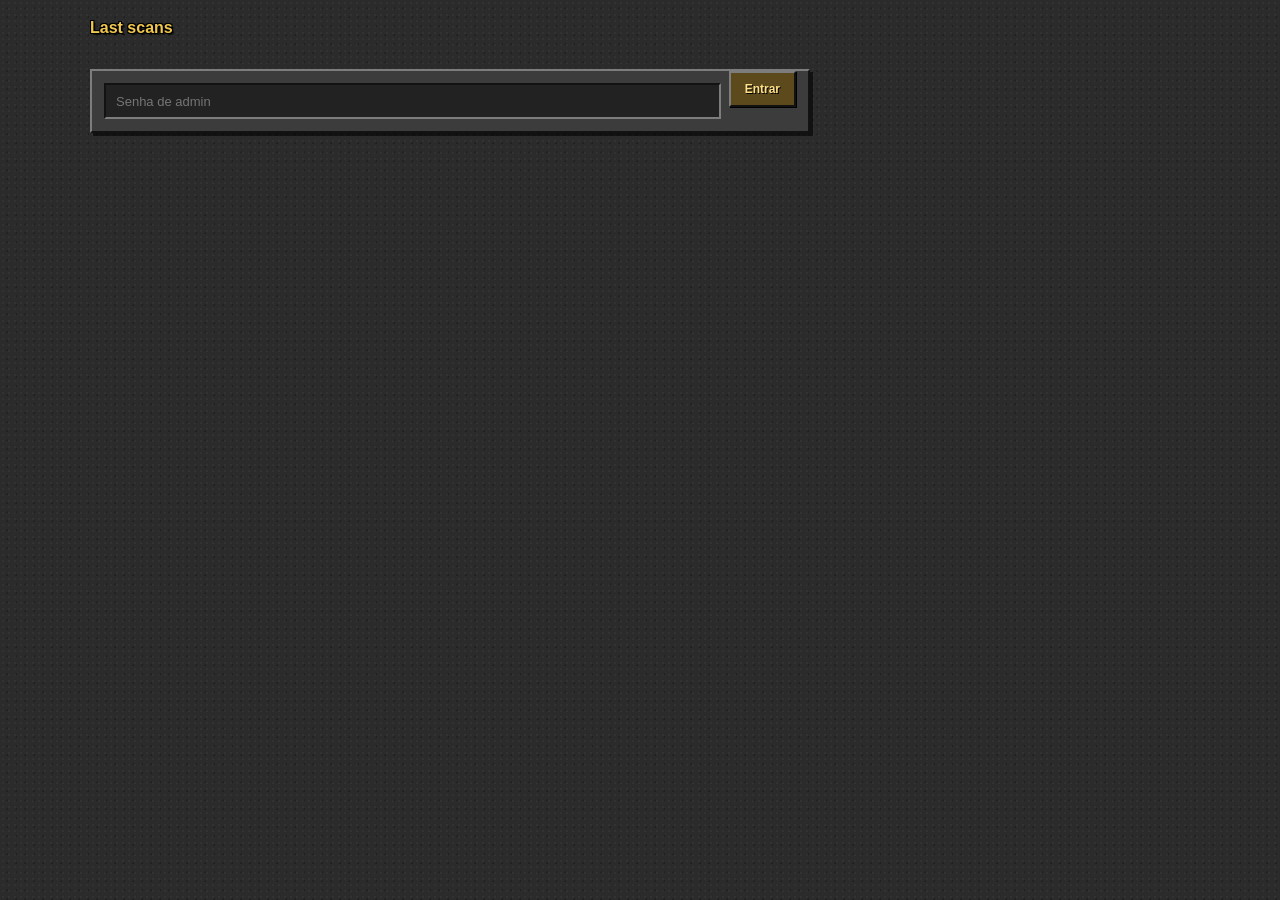
<file: lastscan/index.html>
<!doctype html>
<html lang="pt-BR">
<head>
  <meta charset="utf-8">
  <meta name="viewport" content="width=device-width, initial-scale=1">
  <meta name="robots" content="noindex, nofollow">
  <link rel="icon" href="../assets/icons/logo.svg" type="image/svg+xml">
  <title>Miracle Scanner</title>
  <link rel="stylesheet" href="../css/style.css?v=13">
  <script src="../js/config.js?v=13"></script>
  <style>
    body { padding: 16px; }
    .wrap { max-width: 1100px; margin: 0 auto; display: grid; gap: 16px; }
    form.search-bar { display: flex; gap: 8px; flex-wrap: wrap; }
    form.search-bar input { flex: 1; min-width: 180px; }
    .card { overflow-x: auto; }
    table.diff td { white-space: nowrap; }
  </style>
</head>
<body>
<div class="wrap">
  <h2 class="view-title">Last scans</h2>

  <form id="login" class="search-bar card" hidden>
    <input id="pw" type="password" placeholder="Senha de admin" autocomplete="current-password" required>
    <button class="btn btn-primary" type="submit">Entrar</button>
    <p id="login-err" class="error" hidden></p>
  </form>

  <div id="panel" hidden>
    <form id="search" class="search-bar">
      <input id="q" type="text" placeholder="Nome do personagem (últimos 20 dias)" autocomplete="off">
      <button class="btn btn-primary" type="submit">Pesquisar</button>
      <button id="all" class="btn" type="button">Últimos 300</button>
      <button id="logout" class="btn" type="button">Sair</button>
    </form>
    <div class="card" id="out"></div>
  </div>
</div>
<script>
(function () {
  "use strict";
  var API = window.SCANNER_CONFIG.BACKEND_URL, KEY = "ms_admin_token";
  var $ = function (id) { return document.getElementById(id); };
  function token() { try { return sessionStorage.getItem(KEY); } catch (e) { return null; } }
  function setToken(t) { try { t ? sessionStorage.setItem(KEY, t) : sessionStorage.removeItem(KEY); } catch (e) {} }
  function el(tag, text) { var n = document.createElement(tag); if (text !== undefined) n.textContent = text; return n; }
  function when(utc) {
    return new Date(utc).toLocaleString("pt-BR", { timeZone: "America/Sao_Paulo", day: "2-digit", month: "2-digit",
      year: "numeric", hour: "2-digit", minute: "2-digit", second: "2-digit" });
  }
  function show(logged) { $("login").hidden = logged; $("panel").hidden = !logged; }

  function load(q) {
    var out = $("out");
    out.innerHTML = "";
    out.appendChild(el("p", "Carregando..."));
    fetch(API + "/admin/scans" + (q ? "?q=" + encodeURIComponent(q) : ""), { headers: { Authorization: "Bearer " + token() } })
      .then(function (r) {
        if (r.status === 401) { setToken(null); show(false); throw new Error("Sessão expirada, entre de novo."); }
        return r.json();
      })
      .then(function (d) {
        out.innerHTML = "";
        out.appendChild(el("p", q ? (d.items.length ? d.items.length + " pesquisa(s) de " + d.name + " nos últimos 20 dias"
          : "Ninguém pesquisou " + d.name + " nos últimos 20 dias.") : "Últimas " + d.items.length + " pesquisas"));
        if (!d.items.length) return;
        var t = el("table"); t.className = "diff";
        var h = el("tr");
        ["Quando (Brasília)", "Personagem", "Local", "Provedor", "IP"].forEach(function (x) { h.appendChild(el("th", x)); });
        t.appendChild(h);
        d.items.forEach(function (r) {
          var tr = el("tr");
          tr.appendChild(el("td", when(r.searched_utc)));
          var td = el("td"), a = el("a", r.name);
          a.className = "name-link";
          a.href = "../#investigation/" + encodeURIComponent(r.name);
          td.appendChild(a);
          tr.appendChild(td);
          tr.appendChild(el("td", [r.city, r.region, r.country].filter(Boolean).join(", ") || "—"));
          tr.appendChild(el("td", r.asn_org || "—"));
          tr.appendChild(el("td", r.ip || "—"));
          t.appendChild(tr);
        });
        out.appendChild(t);
      })
      .catch(function (e) { out.innerHTML = ""; out.appendChild(el("p", e.message)); });
  }

  $("login").addEventListener("submit", function (ev) {
    ev.preventDefault();
    var err = $("login-err");
    err.hidden = true;
    fetch(API + "/auth/login", { method: "POST", headers: { "Content-Type": "application/json" },
      body: JSON.stringify({ password: $("pw").value }) })
      .then(function (r) { return r.json().then(function (d) { return { ok: r.ok, d: d }; }); })
      .then(function (res) {
        if (!res.ok) throw new Error(res.d.error === "auth.rate_limited" ? "Muitas tentativas, espere um pouco." : "Senha incorreta.");
        setToken(res.d.token);
        $("pw").value = "";
        show(true);
        load("");
      })
      .catch(function (e) { err.textContent = e.message; err.hidden = false; });
  });
  $("search").addEventListener("submit", function (ev) { ev.preventDefault(); load($("q").value.trim()); });
  $("all").addEventListener("click", function () { $("q").value = ""; load(""); });
  $("logout").addEventListener("click", function () { setToken(null); show(false); });

  if (token()) { show(true); load(""); } else show(false);
})();
</script>
</body>
</html>
</file>
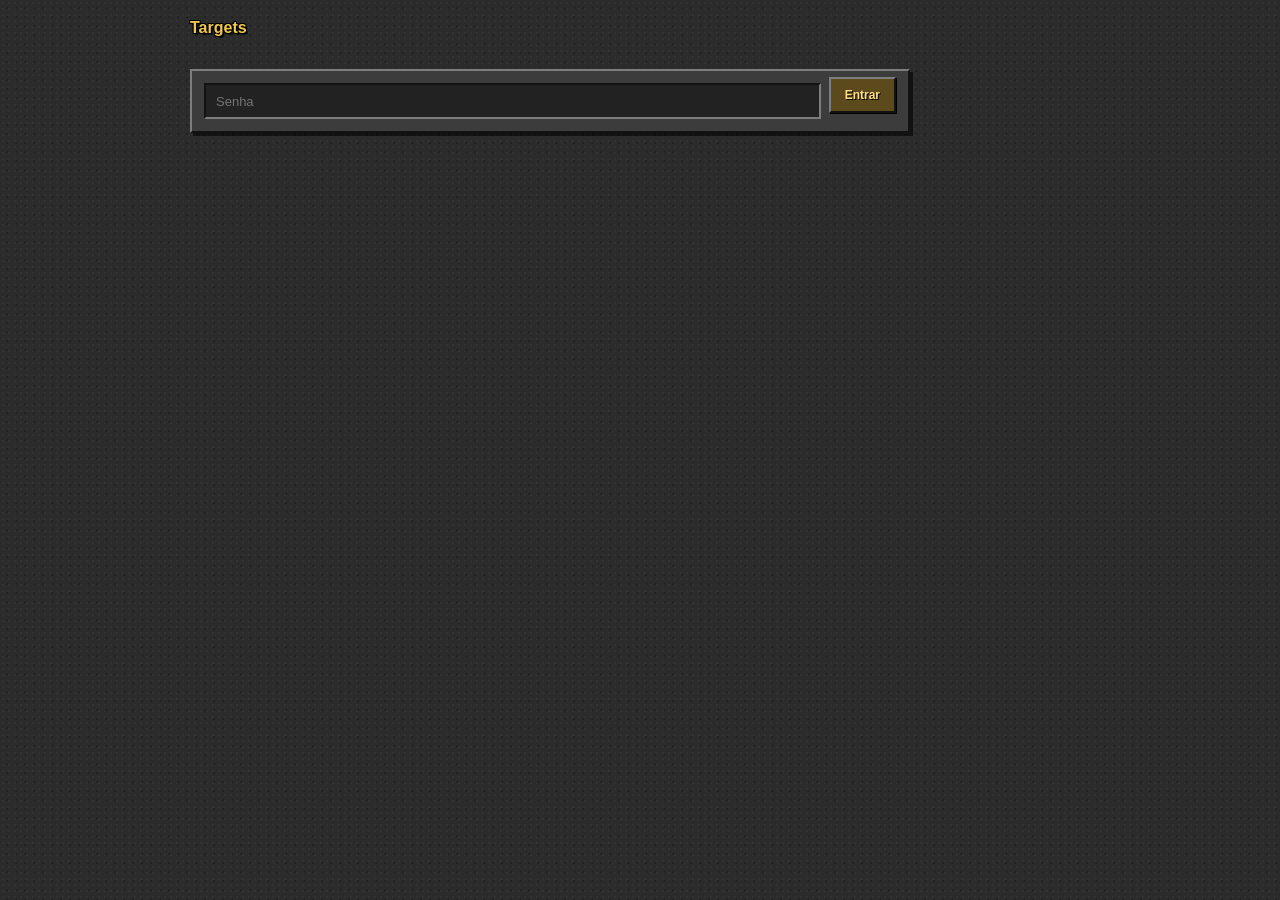
<file: targets/index.html>
<!doctype html>
<html lang="pt-BR">
<head>
  <meta charset="utf-8">
  <meta name="viewport" content="width=device-width, initial-scale=1">
  <meta name="robots" content="noindex, nofollow">
  <link rel="icon" href="../assets/icons/logo.svg" type="image/svg+xml">
  <title>Miracle Scanner</title>
  <link rel="stylesheet" href="../css/style.css?v=13">
  <script src="../js/config.js?v=13"></script>
  <style>
    body { padding: 16px; }
    .wrap { max-width: 900px; margin: 0 auto; display: grid; gap: 16px; }
    form.search-bar { display: flex; gap: 8px; flex-wrap: wrap; align-items: center; }
    form.search-bar input { flex: 1; min-width: 160px; }
    .card { overflow-x: auto; }
    table.diff td { white-space: nowrap; }
    .on { color: #5fbf77; font-weight: 600; }
    .off { color: var(--muted); }
    .x { background: none; border: 0; color: var(--muted); cursor: pointer; font-size: 16px; }
  </style>
</head>
<body>
<div class="wrap">
  <h2 class="view-title">Targets</h2>

  <form id="login" class="search-bar card" hidden>
    <input id="pw" type="password" placeholder="Senha" autocomplete="current-password" required>
    <button class="btn btn-primary" type="submit">Entrar</button>
    <p id="login-err" class="error" hidden></p>
  </form>

  <div id="panel" hidden>
    <form id="add" class="search-bar">
      <input id="nick" type="text" placeholder="Adicionar nick" autocomplete="off" required>
      <select id="days">
        <option value="7">7 dias</option>
        <option value="30">30 dias</option>
        <option value="">Sem prazo</option>
      </select>
      <button class="btn btn-primary" type="submit">Adicionar</button>
      <button id="notify" class="btn" type="button">Ativar notificações</button>
      <button id="logout" class="btn" type="button">Sair</button>
    </form>
    <p id="updated" class="muted small"></p>
    <div class="card" id="out"></div>
  </div>
</div>
<script>
(function () {
  "use strict";
  var API = window.SCANNER_CONFIG.BACKEND_URL, KEY = "ms_admin_token";
  var $ = function (id) { return document.getElementById(id); };
  function token() { try { return sessionStorage.getItem(KEY); } catch (e) { return null; } }
  function setToken(t) { try { t ? sessionStorage.setItem(KEY, t) : sessionStorage.removeItem(KEY); } catch (e) {} }
  function el(tag, text, cls) { var n = document.createElement(tag); if (text !== undefined) n.textContent = text; if (cls) n.className = cls; return n; }
  function when(utc) {
    return utc ? new Date(utc).toLocaleString("pt-BR", { timeZone: "America/Sao_Paulo", day: "2-digit", month: "2-digit",
      hour: "2-digit", minute: "2-digit" }) : "—";
  }
  // Notificacao + apito quando um alvo entra (ou sai). So avisa mudancas: na primeira leitura so guarda o estado.
  var NKEY = "ms_targets_notify", seen = null, audio = null;
  function notifyOn() { try { return localStorage.getItem(NKEY) === "1"; } catch (e) { return false; } }
  function setNotify(on) { try { localStorage.setItem(NKEY, on ? "1" : "0"); } catch (e) {} paintNotify(); }
  function paintNotify() {
    var b = $("notify"), on = notifyOn() && window.Notification && Notification.permission === "granted";
    b.textContent = on ? "Notificações ativas (desativar)" : "Ativar notificações";
    b.className = on ? "btn btn-primary" : "btn";
  }
  function beep(up) {
    try {
      audio = audio || new (window.AudioContext || window.webkitAudioContext)();
      [0, 0.18].forEach(function (d, i) {
        var o = audio.createOscillator(), g = audio.createGain();
        o.frequency.value = up ? (i ? 1320 : 880) : (i ? 440 : 660);
        g.gain.setValueAtTime(0.25, audio.currentTime + d);
        g.gain.exponentialRampToValueAtTime(0.001, audio.currentTime + d + 0.16);
        o.connect(g); g.connect(audio.destination);
        o.start(audio.currentTime + d); o.stop(audio.currentTime + d + 0.17);
      });
    } catch (e) {}
  }
  function alertChange(r, online) {
    if (!notifyOn()) return;
    beep(online);
    var text = r.name + (online ? " entrou no jogo" : " saiu do jogo");
    try {
      if (window.Notification && Notification.permission === "granted") {
        var n = new Notification(text, { body: [r.vocation, r.level ? "lvl " + r.level : ""].filter(Boolean).join(" - "),
          tag: "ms-" + r.name, renotify: true });
        n.onclick = function () { window.focus(); n.close(); };
      }
    } catch (e) {}
    document.title = (online ? "● " : "○ ") + text;
  }
  function checkChanges(items) {
    var now = {};
    items.forEach(function (r) { now[r.name] = !!r.online_since; });
    if (seen) items.forEach(function (r) {
      if (r.name in seen && seen[r.name] !== now[r.name]) alertChange(r, now[r.name]);
    });
    seen = now;
  }

  function show(logged) { $("login").hidden = logged; $("panel").hidden = !logged; }
  function authed(path, opts) {
    opts = opts || {};
    opts.headers = Object.assign({ Authorization: "Bearer " + token() }, opts.headers || {});
    return fetch(API + path, opts).then(function (r) {
      if (r.status === 401) { setToken(null); show(false); throw new Error("Sessão expirada, entre de novo."); }
      return r.json();
    });
  }
  function setTarget(name, on, days) {
    return authed("/characters/" + encodeURIComponent(name) + "/target", { method: "POST",
      headers: { "Content-Type": "application/json" }, body: JSON.stringify({ target: on, days: days || null }) });
  }

  function load() {
    var out = $("out");
    authed("/admin/targets").then(function (d) {
      checkChanges(d.items);
      $("updated").textContent = "Atualizado " + new Date().toLocaleTimeString("pt-BR") + " (a cada 15 s)";
      out.innerHTML = "";
      if (!d.items.length) { out.appendChild(el("p", "Nenhum target.")); return; }
      var t = el("table"); t.className = "diff";
      var h = el("tr");
      ["Nick", "Vocação", "Lvl", "Status", "Último login", ""].forEach(function (x) { h.appendChild(el("th", x)); });
      t.appendChild(h);
      d.items.forEach(function (r) {
        var tr = el("tr"), td = el("td"), a = el("a", r.name);
        a.className = "name-link";
        a.href = "../#investigation/" + encodeURIComponent(r.name);
        td.appendChild(a);
        tr.appendChild(td);
        tr.appendChild(el("td", r.vocation || "—"));
        tr.appendChild(el("td", r.level || "—"));
        tr.appendChild(r.online_since ? el("td", "Online desde " + when(r.online_since), "on") : el("td", "Offline", "off"));
        tr.appendChild(el("td", when(r.sessions.length ? r.sessions[0].login_utc : null)));
        var rm = el("td"), b = el("button", "×", "x");
        b.title = "Remover" + (r.target_until ? " (expira " + when(r.target_until) + ")" : "");
        b.addEventListener("click", function () { if (confirm("Remover " + r.name + "?")) setTarget(r.name, false).then(load); });
        rm.appendChild(b);
        tr.appendChild(rm);
        t.appendChild(tr);
      });
      out.appendChild(t);
    }).catch(function (e) { out.innerHTML = ""; out.appendChild(el("p", e.message)); });
  }

  $("login").addEventListener("submit", function (ev) {
    ev.preventDefault();
    var err = $("login-err");
    err.hidden = true;
    fetch(API + "/auth/login", { method: "POST", headers: { "Content-Type": "application/json" },
      body: JSON.stringify({ password: $("pw").value }) })
      .then(function (r) { return r.json().then(function (d) { return { ok: r.ok, d: d }; }); })
      .then(function (res) {
        if (!res.ok) throw new Error(res.d.error === "auth.rate_limited" ? "Muitas tentativas, espere um pouco." : "Senha incorreta.");
        setToken(res.d.token);
        $("pw").value = "";
        show(true);
        load();
      })
      .catch(function (e) { err.textContent = e.message; err.hidden = false; });
  });
  $("add").addEventListener("submit", function (ev) {
    ev.preventDefault();
    var n = $("nick").value.trim();
    if (!n) return;
    setTarget(n, true, parseFloat($("days").value) || null).then(function () { $("nick").value = ""; load(); });
  });
  $("notify").addEventListener("click", function () {
    if (notifyOn() && window.Notification && Notification.permission === "granted") { setNotify(false); return; }
    if (!window.Notification) { alert("Este navegador não suporta notificações."); return; }
    beep(true);  // o clique libera o som no navegador
    Notification.requestPermission().then(function (p) {
      if (p === "granted") {
        setNotify(true);
        new Notification("Notificações ativas", { body: "Você será avisado quando um target entrar ou sair." });
      } else {
        alert("Permissão negada. Libere as notificações deste site nas configurações do navegador.");
      }
    });
  });
  $("logout").addEventListener("click", function () { setToken(null); show(false); });
  setInterval(function () { if (token() && !$("panel").hidden) load(); }, 15000);
  document.addEventListener("visibilitychange", function () { if (!document.hidden) document.title = "Miracle Scanner"; });
  paintNotify();

  if (token()) { show(true); load(); } else show(false);
})();
</script>
</body>
</html>
</file>
<file: css/style.css>
@import url("https://fonts.googleapis.com/css2?family=Press+Start+2P&display=swap");

/* Visual do client antigo do Tibia 7.4 (2026-10-02): pedra cinza, janelas com barra de titulo e relevo 3D (claro em
   cima/esquerda, escuro embaixo/direita), botoes cinza chanfrados, fonte Verdana/Tahoma pequena e titulos em negrito
   com contorno preto como os nomes acima dos personagens. Tema claro = pergaminho. */
:root,
:root[data-theme="dark"] {
  --bg: #2b2b2b;
  --bg-2: #222222;
  --sidebar: #333333;
  --surface: #3c3c3c;
  --surface-2: #474747;
  --surface-3: #555555;
  --border: #1a1a1a;
  --border-strong: #141414;
  --bevel-light: #7d7d7d;
  --bevel-dark: #121212;
  --frame: #4a4a4a;
  --title-bar: #252525;
  --text: #dcdcdc;
  --text-2: #c0c0c0;
  --muted: #8f8f8f;
  --accent: #f0c850;
  --accent-strong: #ffe08a;
  --accent-ink: #1a1408;
  --torch: #ff9a3c;
  --ok: #3ccf3c;
  --warn: #f0c850;
  --bad: #ef3b3b;
  --info: #6aa8ff;
  --enemy: #ff8a3d;
  --shadow: 3px 3px 0 rgba(0, 0, 0, 0.6);
  --heat: 240, 200, 80;
  color-scheme: dark;
}

/* Tema claro = pergaminho */
:root[data-theme="light"] {
  --bg: #e6d5ae;
  --bg-2: #dcc89c;
  --sidebar: #dfcc9f;
  --surface: #f4e8cb;
  --surface-2: #ead9b2;
  --surface-3: #dcc597;
  --border: #c2a575;
  --border-strong: #8b6a3e;
  --frame: #6b5640;
  --bevel-light: #fff8e6;
  --bevel-dark: #8b6a3e;
  --title-bar: #cdb383;
  --text: #2f2114;
  --text-2: #4a3622;
  --muted: #7d6446;
  --accent: #a2621a;
  --accent-strong: #7d4810;
  --accent-ink: #fff4dc;
  --torch: #c45a12;
  --ok: #3f7d32;
  --warn: #a2621a;
  --bad: #b23a33;
  --info: #2f6aa3;
  --enemy: #c2571f;
  --shadow: 4px 4px 0 rgba(60, 40, 15, 0.25);
  --heat: 162, 98, 26;
  color-scheme: light;
}

* { box-sizing: border-box; }
html, body { margin: 0; height: 100%; }
body {
  background: var(--bg);
  color: var(--text);
  font: 13px/1.45 Verdana, Tahoma, "DejaVu Sans", sans-serif;
  -webkit-font-smoothing: antialiased;
  transition: opacity 0.2s ease, background 0.2s ease, color 0.2s ease;
}
body.i18n-fade [data-i18n] { opacity: 0.25; transition: opacity 0.12s ease; }
a { color: var(--accent); text-decoration: none; }
a:hover { color: var(--accent-strong); }
[hidden] { display: none !important; }
button, input, select { font: inherit; color: inherit; }

.icon { width: 16px; height: 16px; flex: none; vertical-align: -3px; }
.icon-wrap { display: inline-flex; align-items: center; }
.flag { width: 18px; height: 12px; border-radius: 0; flex: none; box-shadow: 0 0 0 1px rgba(0, 0, 0, 0.25); }

/* ---------------------------------------------------------------- estrutura */
.app { display: grid; grid-template-columns: 220px 1fr; grid-template-rows: 56px 1fr; height: 100vh; }
.topbar {
  grid-column: 1 / -1;
  display: flex; align-items: center; gap: 14px;
  padding: 0 16px;
  background: var(--sidebar);
  border-bottom: 1px solid var(--border);
  position: sticky; top: 0; z-index: 20;
}
.brand { display: flex; align-items: center; gap: 10px; min-width: 0; }
.brand .icon { width: 22px; height: 22px; color: var(--accent); }
.brand-title { color: var(--accent); font-weight: 700; font-size: 15px; letter-spacing: 0.04em; white-space: nowrap; }
.brand-sub { color: var(--muted); font-size: 10px; text-transform: uppercase; letter-spacing: 0.12em; white-space: nowrap; }
.topbar-tools { margin-left: auto; display: flex; align-items: center; gap: 10px; }

.sidebar {
  background: var(--sidebar);
  border-right: 1px solid var(--border);
  padding: 14px 10px;
  display: flex; flex-direction: column; gap: 2px;
  overflow-y: auto;
}
.nav-section { color: var(--muted); font-size: 10px; font-weight: 600; text-transform: uppercase; letter-spacing: 0.12em; padding: 10px 10px 6px; }
.nav-item {
  display: flex; align-items: center; gap: 10px;
  padding: 8px 10px;
  color: var(--text-2);
  border: 1px solid transparent; border-left: 2px solid transparent;
  border-radius: 0;
}
.nav-item:hover { background: var(--surface-2); color: var(--text); }
.nav-item.active { background: var(--surface-2); border-color: var(--border-strong); border-left-color: var(--accent); color: var(--text); }
.nav-item.active .icon { color: var(--accent); }

.main { overflow: auto; padding: 18px; min-width: 0; }
.view-title { margin: 0 0 14px; font-size: 16px; color: var(--text); letter-spacing: 0.02em; }

/* ---------------------------------------------------------------- controles */
.btn {
  display: inline-flex; align-items: center; justify-content: center; gap: 8px;
  min-height: 32px; padding: 0 12px;
  background: var(--surface-2); color: var(--text-2);
  border: 1px solid var(--border-strong); border-radius: 0;
  cursor: pointer; white-space: nowrap;
}
.btn:hover { background: var(--surface-3); color: var(--text); }
.btn-primary { background: var(--accent); border-color: var(--accent); color: var(--accent-ink); font-weight: 600; }
.btn-primary:hover { background: var(--accent-strong); color: var(--accent-ink); }
.btn-ghost { background: transparent; border-color: transparent; }
.btn-icon { width: 34px; padding: 0; }
input[type="text"], input[type="password"], input[type="url"], select {
  min-height: 32px; padding: 0 10px;
  background: var(--surface); border: 1px solid var(--border-strong); border-radius: 0;
  width: 100%;
}
input:focus, select:focus, .btn:focus-visible { outline: 1px solid var(--accent); outline-offset: 1px; }
input[type="range"] { width: 100%; accent-color: var(--accent); }
input[type="checkbox"] { accent-color: var(--accent); }
label { display: block; }
.field { display: grid; gap: 6px; margin-bottom: 14px; }
.field-label { color: var(--muted); font-size: 10px; font-weight: 600; text-transform: uppercase; letter-spacing: 0.12em; }
.check { display: flex; align-items: center; gap: 8px; color: var(--text-2); margin: 4px 0; cursor: pointer; }
.check .icon { color: var(--muted); }
.row { display: flex; gap: 8px; align-items: center; }
.row > * { min-width: 0; }
.search-bar { display: flex; gap: 8px; margin-bottom: 16px; max-width: 720px; }
.search-bar input { flex: 1; }

.lang-switch { display: flex; align-items: center; gap: 2px; padding: 2px; background: var(--surface); border: 1px solid var(--border); border-radius: 0; }
.lang-switch > .icon { margin: 0 6px 0 4px; color: var(--muted); }
.lang-btn { display: inline-flex; align-items: center; gap: 6px; height: 26px; padding: 0 8px; background: transparent; border: 0; border-radius: 0; color: var(--muted); cursor: pointer; font-size: 11px; }
.lang-btn:hover { color: var(--text); }
.lang-btn.active { background: var(--surface-3); color: var(--accent); font-weight: 700; }
.tz { display: flex; align-items: center; gap: 6px; }
.tz select { width: auto; min-height: 30px; font-size: 11px; }
.tz-offset { color: var(--accent); font-size: 10px; font-weight: 600; }
.health { display: flex; align-items: center; gap: 6px; color: var(--muted); font-size: 11px; cursor: help; }
.dot { width: 8px; height: 8px; border-radius: 50%; background: var(--muted); }
.dot.ok { background: var(--ok); box-shadow: 0 0 0 3px color-mix(in srgb, var(--ok) 25%, transparent); }
.dot.warn { background: var(--warn); }
.dot.bad { background: var(--bad); }

/* ---------------------------------------------------------------- cards */
.card { background: var(--surface); border: 1px solid var(--border); border-radius: 0; padding: 14px; margin-bottom: 12px; }
.card-title { margin: 0 0 10px; color: var(--muted); font-size: 10px; font-weight: 600; text-transform: uppercase; letter-spacing: 0.12em; }
.muted { color: var(--muted); }
.small { font-size: 11px; }
.error { color: var(--bad); }
.ok { color: var(--ok); }
.kv { display: flex; justify-content: space-between; gap: 12px; padding: 5px 0; border-bottom: 1px dashed var(--border); }
.kv:last-of-type { border-bottom: 0; }
.kv-key { color: var(--muted); }
.kv-value { text-align: right; overflow-wrap: anywhere; }
.list { list-style: none; margin: 0; padding: 0; }
.list li { padding: 6px 0; border-bottom: 1px solid var(--border); overflow-wrap: anywhere; }
.list li:last-child { border-bottom: 0; }
.stamp-line { display: flex; align-items: baseline; gap: 8px; flex-wrap: wrap; }
.stamp-line .icon { color: var(--accent); align-self: center; }
time { color: var(--text-2); font-variant-numeric: tabular-nums; }
.badge { display: inline-block; min-width: 46px; padding: 2px 6px; border-radius: 0; color: #111715; font-weight: 700; font-size: 11px; text-align: center; }
.pill { font-size: 10px; padding: 2px 8px; border-radius: 0; background: var(--surface-3); color: var(--muted); text-transform: uppercase; letter-spacing: 0.08em; }
.pill-on { background: color-mix(in srgb, var(--ok) 20%, transparent); color: var(--ok); }
.chips { display: flex; flex-wrap: wrap; gap: 6px; margin: 8px 0 12px; }
.chip { padding: 3px 8px; border: 1px solid var(--border-strong); border-radius: 0; background: var(--surface-2); color: var(--text); }
.kinds { display: inline-flex; gap: 4px; margin-left: 6px; }
.profile-head { display: flex; align-items: center; justify-content: space-between; margin-bottom: 8px; gap: 8px; }
.profile-name { font-size: 15px; color: var(--accent); }

/* ---------------------------------------------------------------- grafo */
.graph-layout { display: grid; grid-template-columns: 260px 1fr; gap: 12px; height: calc(100vh - 56px - 36px); }
.filters { overflow-y: auto; }
.graph-wrap { position: relative; background: var(--surface); border: 1px solid var(--border); border-radius: 0; min-height: 360px; overflow: hidden; }
.graph-canvas { position: absolute; inset: 0; touch-action: none; }  /* pinca vai para o grafo, nao para a pagina */
.graph-toolbar { position: absolute; top: 10px; left: 10px; right: 10px; display: flex; justify-content: space-between; align-items: center; gap: 8px; z-index: 2; pointer-events: none; }
.graph-toolbar > * { pointer-events: auto; }
.graph-stats { background: var(--surface-2); border: 1px solid var(--border); padding: 4px 10px; border-radius: 0; font-size: 11px; color: var(--text-2); }
.graph-empty { position: absolute; inset: 0; display: grid; place-items: center; text-align: center; padding: 30px; color: var(--muted); }
.legend { display: grid; gap: 6px; }
.legend span { display: flex; align-items: center; gap: 8px; color: var(--text-2); }
.legend i { width: 22px; height: 3px; border-radius: 0; display: inline-block; }
.legend i.dotted { background: repeating-linear-gradient(90deg, var(--enemy) 0 3px, transparent 3px 7px) !important; }
.legend i.dashed { background: repeating-linear-gradient(90deg, var(--muted) 0 4px, transparent 4px 7px) !important; }
.mini-graph { position: relative; height: 320px; }
div.vis-tooltip, .vis-tip {
  background: var(--surface-2) !important; color: var(--text) !important; border: 1px solid var(--border-strong) !important;
  border-radius: 0 !important; font: 12px/1.4 Verdana, Tahoma, sans-serif !important; padding: 8px 10px !important;
  box-shadow: var(--shadow); white-space: normal !important; max-width: 320px;
}
.vis-tip-row { display: flex; align-items: center; gap: 6px; color: var(--text-2); }
.vis-tip-row .icon { color: var(--accent); }

/* ---------------------------------------------------------------- painel lateral */
.side-panel {
  position: fixed; top: 56px; right: 0; bottom: 0; width: min(440px, 100%);
  background: var(--surface); border-left: 1px solid var(--border); box-shadow: var(--shadow);
  transform: translateX(100%); transition: transform 0.22s ease; z-index: 30; display: flex; flex-direction: column;
}
.side-panel.open { transform: none; }
.panel-head { display: flex; justify-content: space-between; align-items: center; padding: 12px 14px; border-bottom: 1px solid var(--border); }
.panel-head h2 { margin: 0; font-size: 15px; color: var(--accent); }
.panel-body { padding: 14px; overflow-y: auto; }
.panel-body > .btn { margin-bottom: 12px; width: 100%; }
.panel-actions { display: grid; gap: 8px; margin-bottom: 12px; }
.panel-actions .btn { width: 100%; }

/* ---------------------------------------------------------------- heatmap / sessoes */
.heatmap-grid { display: grid; grid-template-columns: 34px repeat(24, minmax(0, 1fr)); gap: 2px; font-size: 9px; }
.heatmap-hour { color: var(--muted); text-align: left; }
.heatmap-day { color: var(--muted); align-self: center; }
.heatmap-cell { aspect-ratio: 1; background: var(--surface-2); border-radius: 0; min-height: 8px; }
.sessions { display: grid; gap: 4px; max-height: 320px; overflow-y: auto; }
.session-row { display: grid; grid-template-columns: 92px 1fr; gap: 8px; align-items: center; font-size: 11px; }
.session-day { color: var(--muted); }
.session-track { position: relative; height: 12px; background: var(--surface-2); border-radius: 0; }
.session-bar { position: absolute; top: 0; bottom: 0; background: var(--accent); border-radius: 0; opacity: 0.85; }

/* ---------------------------------------------------------------- investigacao / comparador / detetive */
.inv-grid { display: grid; grid-template-columns: minmax(0, 1fr) minmax(0, 1.2fr); gap: 12px; }
.suspect { border-top: 1px solid var(--border); padding: 12px 0; }
.suspect:first-of-type { border-top: 0; }
.suspect-head { display: flex; align-items: center; gap: 10px; flex-wrap: wrap; }
.suspect-name { font-weight: 700; }
.detective-text { color: var(--text); margin: 8px 0; }
.detective-text.big { font-size: 14px; line-height: 1.6; }
.evidence { display: grid; gap: 6px; }
.evidence-item { background: var(--surface-2); border: 1px solid var(--border); border-radius: 0; }
.evidence-item summary { display: flex; align-items: center; gap: 8px; padding: 8px 10px; cursor: pointer; list-style: none; }
.evidence-item summary::-webkit-details-marker { display: none; }
.ev-icon { color: var(--accent); }
.ev-text { flex: 1; }
.ev-weight { font-size: 11px; }
.raw { padding: 8px 10px 10px; border-top: 1px solid var(--border); font-size: 11px; display: grid; gap: 3px; }
.raw-line { color: var(--text-2); overflow-wrap: anywhere; }
.cmp-grid { display: grid; grid-template-columns: 1fr 1fr; gap: 12px; }
.verdict { display: flex; gap: 12px; align-items: flex-start; }
table.diff { width: 100%; border-collapse: collapse; }
table.diff th, table.diff td { text-align: left; padding: 7px 8px; border-bottom: 1px solid var(--border); overflow-wrap: anywhere; }
table.diff th { color: var(--muted); font-size: 10px; text-transform: uppercase; letter-spacing: 0.1em; }
table.diff tr.match td { background: color-mix(in srgb, var(--ok) 8%, transparent); }
.timeline-controls { display: flex; align-items: center; gap: 12px; margin-bottom: 12px; flex-wrap: wrap; }
.timeline-controls input { flex: 1; min-width: 180px; }
.timeline-graph { position: relative; height: calc(100vh - 56px - 130px); min-height: 360px; }
.two-col { display: grid; grid-template-columns: repeat(auto-fill, minmax(320px, 1fr)); gap: 12px; }
.live-feed { max-height: 360px; overflow-y: auto; }

/* ---------------------------------------------------------------- toasts / login */
.toasts { position: fixed; right: 16px; bottom: 16px; display: grid; gap: 8px; z-index: 50; }
.toast { background: var(--surface-2); border: 1px solid var(--border-strong); border-left: 2px solid var(--accent); padding: 10px 12px; border-radius: 0; box-shadow: var(--shadow); max-width: 360px; }

.login-page { min-height: 100vh; display: grid; place-items: center; padding: 16px; }
.login-card { width: min(400px, 100%); background: var(--surface); border: 1px solid var(--border); border-top: 2px solid var(--accent); border-radius: 0; padding: 24px; box-shadow: var(--shadow); }
.login-card .brand { margin-bottom: 20px; }
.login-top { display: flex; justify-content: space-between; align-items: center; gap: 8px; margin-bottom: 18px; flex-wrap: wrap; }
details.advanced summary { color: var(--muted); cursor: pointer; font-size: 11px; margin: 8px 0; }


/* ---------------------------------------------------------------- guia "Como usar" */
.guide { display: grid; grid-template-columns: 260px minmax(0, 1fr); gap: 12px; align-items: start; }
.guide-toc { position: sticky; top: 0; display: grid; gap: 2px; }
.guide-toc-item { display: flex; gap: 10px; padding: 7px 8px; color: var(--text-2); border-left: 2px solid transparent; border-radius: 0; }
.guide-toc-item:hover { background: var(--surface-2); color: var(--text); }
.guide-toc-item.active { background: var(--surface-2); border-left-color: var(--accent); color: var(--text); }
.guide-toc-n { color: var(--muted); font-size: 11px; min-width: 18px; }
.guide-page { padding: 22px 26px; max-width: 860px; }
.guide-head { display: flex; gap: 14px; align-items: center; margin-bottom: 14px; padding-bottom: 14px; border-bottom: 1px solid var(--border); }
.guide-icon .icon { width: 30px; height: 30px; color: var(--accent); }
.guide-counter { color: var(--muted); font-size: 10px; text-transform: uppercase; letter-spacing: 0.12em; }
.guide-title { margin: 2px 0 0; font-size: 18px; color: var(--accent); }
.guide-h { margin: 20px 0 8px; font-size: 13px; color: var(--text); text-transform: uppercase; letter-spacing: 0.08em; }
.guide-p { color: var(--text-2); line-height: 1.7; margin: 8px 0; }
.guide-list, .guide-steps { color: var(--text-2); line-height: 1.7; padding-left: 20px; margin: 8px 0; }
.guide-list li, .guide-steps li { margin: 4px 0; }
.guide-steps li::marker { color: var(--accent); font-weight: 700; }
.guide-tip, .guide-warn { display: flex; gap: 10px; align-items: flex-start; padding: 10px 12px; margin: 12px 0; border-radius: 0; border: 1px solid var(--border); background: var(--surface-2); color: var(--text-2); }
.guide-tip { border-left: 2px solid var(--ok); }
.guide-tip .icon { color: var(--ok); margin-top: 2px; }
.guide-warn { border-left: 2px solid var(--bad); }
.guide-warn .icon { color: var(--bad); margin-top: 2px; }
.guide-ev { display: grid; grid-template-columns: repeat(auto-fill, minmax(240px, 1fr)); gap: 10px; }
.guide-ev-item { display: flex; gap: 10px; padding: 12px; background: var(--surface-2); border: 1px solid var(--border); border-radius: 0; }
.guide-ev-item p { margin: 4px 0 0; font-size: 12px; }
.guide-ev-icon .icon { width: 20px; height: 20px; color: var(--accent); }
.guide-ex { padding: 12px 14px; margin: 10px 0; border: 1px solid var(--border-strong); border-left: 2px solid var(--accent); border-radius: 0; background: var(--surface-2); }
.guide-ex p { color: var(--text-2); margin: 6px 0 10px; }
.guide-ex-title { color: var(--text); }
.guide-nav { display: flex; justify-content: space-between; align-items: center; gap: 8px; margin-top: 22px; padding-top: 14px; border-top: 1px solid var(--border); }
.btn.disabled { opacity: 0.35; pointer-events: none; }
.guide-signature { margin-top: 26px; text-align: right; font-style: italic; color: var(--muted); }
.guide-signature-by { margin-right: 6px; }
.guide-signature-name { color: var(--accent); font-size: 18px; font-weight: 700; letter-spacing: 0.06em; font-style: normal; }

/* ---------------------------------------------------------------- responsivo */
.only-mobile { display: none; }

@media (max-width: 1100px) {
  .inv-grid { grid-template-columns: 1fr; }
  .brand-sub { display: none; }
}

@media (max-width: 860px) {
  .only-mobile { display: inline-flex; }
  .hide-mobile { display: none !important; }
  .app { grid-template-columns: 1fr; grid-template-rows: auto 1fr; }
  /* 2 linhas: [menu, marca, status, sino, tema, sair] / [idioma, fuso] */
  .topbar { height: auto; min-height: 52px; padding: 8px 12px; flex-wrap: wrap; gap: 8px 10px; }
  .topbar-tools { display: contents; }
  .health { order: 3; }
  #health-label { display: none; }
  #theme-toggle { order: 5; }
  #logout { order: 6; }
  .lang-switch { order: 7; }
  .tz { order: 8; flex: 1 1 0; min-width: 0; }
  .tz select { width: 100%; min-width: 0; max-width: none; }
  #tz-icon, .lang-switch > .icon-wrap:first-child { display: none; }
  .lang-switch { flex: none; }
  .brand-title { font-size: 13px; }
  .brand .icon { width: 18px; height: 18px; }
  .topbar .btn-icon { width: 32px; min-height: 32px; }
  .inv-grid .inv-col:nth-child(2) { order: -1; }  /* suspeitos e grafo antes do historico longo */
  .sidebar {
    position: fixed; top: 0; left: 0; bottom: 0; width: 260px; z-index: 40;
    transform: translateX(-100%); transition: transform 0.22s ease; box-shadow: var(--shadow);
  }
  body.nav-open .sidebar { transform: none; }
  body.nav-open::after { content: ""; position: fixed; inset: 0; background: rgba(0, 0, 0, 0.45); z-index: 35; }
  .main { padding: 12px; }
  .graph-layout { grid-template-columns: 1fr; height: auto; }
  .filters { display: none; }
  .filters.open { display: block; }
  .graph-wrap { height: 62vh; min-height: 320px; }
  .mini-graph { height: 260px; }
  .cmp-grid { grid-template-columns: 1fr; }
  .side-panel { top: 0; width: 100%; }
  .timeline-graph { height: 60vh; }
  .session-row { grid-template-columns: 76px 1fr; }
  .search-bar { flex-direction: column; }
  .guide { grid-template-columns: 1fr; }
  .guide-toc { position: static; }
  .guide-page { padding: 16px; }
  .graph-toolbar .btn-label { display: none; }
  .graph-toolbar .btn { width: 34px; padding: 0; }
  .graph-stats { font-size: 10px; }
}

@media (max-width: 340px) {
  .topbar .brand-title { display: none; }  /* telas muito estreitas: so o icone da marca */
}

@media (max-width: 420px) {
  .lang-btn span { display: none; }
  .tz select { max-width: 150px; }
  .heatmap-grid { grid-template-columns: 26px repeat(24, minmax(0, 1fr)); gap: 1px; }
}
.name-link { color: var(--accent, inherit); text-decoration: none; border-bottom: 1px dotted currentColor; }
.name-link:hover { border-bottom-style: solid; }
.card:has(> .list-table) { overflow-x: auto; }
.list-table td { white-space: nowrap; }
.online-count { font-size: 12px; color: var(--accent); white-space: nowrap; text-decoration: none; }


/* ================================================================ pele do client Tibia 7.4 */
body {
  background-color: var(--bg);
  /* pedra granulada do fundo do client */
  background-image:
    radial-gradient(rgba(255, 255, 255, 0.035) 1px, transparent 1px),
    radial-gradient(rgba(0, 0, 0, 0.25) 1px, transparent 1px);
  background-size: 6px 6px, 9px 9px;
  background-position: 0 0, 3px 4px;
}
/* texto com contorno preto, como nomes e mensagens dentro do jogo */
.outlined, .brand-title, .view-title, .profile-name, .hero-title, .panel-head h2, .guide-title {
  font-family: Verdana, Tahoma, sans-serif; font-weight: 700; letter-spacing: 0;
  text-shadow: -1px -1px 0 #000, 1px -1px 0 #000, -1px 1px 0 #000, 1px 1px 0 #000, 2px 2px 0 rgba(0, 0, 0, 0.6);
}
.brand-title { font-size: 15px; color: var(--accent); }
.brand-sub { letter-spacing: 0.04em; }
.view-title { font-size: 16px; color: var(--accent); }
.profile-name { font-size: 15px; }
.nav-section, .field-label { font-family: Verdana, Tahoma, sans-serif; font-weight: 700; font-size: 10px; letter-spacing: 0.08em; }
.logo-px { width: 30px; height: 30px; image-rendering: pixelated; flex: none; filter: drop-shadow(2px 2px 0 rgba(0, 0, 0, 0.6)); }

/* relevo 3D do client */
.bevel, .card, .graph-wrap, .login-card, .toast, .side-panel, .lang-switch, .graph-stats, .nav-item.active, .evidence-item {
  border: 2px solid; border-color: var(--bevel-light) var(--bevel-dark) var(--bevel-dark) var(--bevel-light);
}
.topbar {
  background: var(--sidebar);
  border-bottom: 2px solid var(--bevel-dark);
  box-shadow: inset 0 -2px 0 var(--bevel-light), 0 2px 0 #000;
}
.sidebar { border-right: 2px solid var(--bevel-dark); box-shadow: inset -2px 0 0 var(--bevel-light); }

/* janela do client: barra de titulo escura com texto claro centralizado */
.card { background: var(--surface); padding: 0 12px 12px; box-shadow: var(--shadow); }
.card-title {
  margin: 0 -12px 10px; padding: 4px 10px; text-align: center;
  background: var(--title-bar); color: var(--text-2);
  font: 700 11px/1.4 Verdana, Tahoma, sans-serif; letter-spacing: 0.04em; text-transform: none;
  border-bottom: 2px solid var(--bevel-dark); text-shadow: 1px 1px 0 #000;
}
.card > :first-child:not(.card-title) { margin-top: 12px; }

.nav-item { border: 2px solid transparent; font-size: 13px; }
.nav-item:hover { background: var(--surface); }
.nav-item.active { background: var(--surface-2); color: var(--accent); box-shadow: none; }

/* botao chanfrado do client */
.btn {
  min-height: 34px; padding: 0 14px;
  background: var(--surface-2); color: var(--text);
  border: 2px solid; border-color: var(--bevel-light) var(--bevel-dark) var(--bevel-dark) var(--bevel-light);
  box-shadow: 1px 1px 0 #000;
  font: 700 12px/1 Verdana, Tahoma, sans-serif; text-shadow: 1px 1px 0 #000;
}
.btn:hover { background: var(--surface-3); color: #fff; }
.btn:active { border-color: var(--bevel-dark) var(--bevel-light) var(--bevel-light) var(--bevel-dark); transform: translate(1px, 1px); box-shadow: none; }
.btn-primary { background: #5d4a1c; color: var(--accent-strong); }
.btn-primary:hover { background: #75602a; color: #fff3c4; }
.btn-ghost { background: transparent; border-color: transparent; box-shadow: none; }
:root[data-theme="light"] .btn { text-shadow: none; }
:root[data-theme="light"] .btn-primary { background: var(--accent); color: var(--accent-ink); }

/* campo de texto afundado */
input[type="text"], input[type="password"], input[type="url"], select {
  min-height: 34px; background: var(--bg-2); color: var(--text);
  border: 2px solid; border-color: var(--bevel-dark) var(--bevel-light) var(--bevel-light) var(--bevel-dark);
  font: 13px Verdana, Tahoma, sans-serif;
}
input:focus, select:focus, .btn:focus-visible { outline: 1px solid var(--accent); outline-offset: 1px; }

/* barra de busca: campo e botoes com a mesma altura */
.search-bar { align-items: stretch; flex-wrap: wrap; }
.search-bar input, .search-bar .btn, .search-bar select { height: 36px; min-height: 36px; }
.search-bar .btn { padding: 0 14px; }

.badge { border: 1px solid #000; color: #111; font: 700 11px/1.3 Verdana, Tahoma, sans-serif; padding: 2px 6px; }
.pill { border: 1px solid var(--bevel-dark); }
.dot { border-radius: 0; width: 9px; height: 9px; border: 1px solid #000; }
.dot.ok { box-shadow: 0 0 6px var(--ok); }
.heatmap-cell { border-radius: 0; }
.session-bar { background: linear-gradient(var(--accent-strong), var(--torch)); }
.name-link { border-bottom: 1px dotted currentColor; }
.online-count { font: 700 12px Verdana, Tahoma, sans-serif; color: var(--ok); text-shadow: 1px 1px 0 #000; }
table.diff th { font: 700 10px Verdana, Tahoma, sans-serif; letter-spacing: 0.06em; }
::selection { background: var(--accent); color: var(--accent-ink); }
::-webkit-scrollbar { width: 14px; height: 14px; }
::-webkit-scrollbar-track { background: var(--bg-2); }
::-webkit-scrollbar-thumb { background: var(--surface-3); border: 2px solid; border-color: var(--bevel-light) var(--bevel-dark) var(--bevel-dark) var(--bevel-light); }

/* ================================================================ Investigation: pagina inicial (estilo Google) */
.inv-hero { display: none; }
#view-investigation.home .inv-hero {
  position: relative; display: grid; place-items: center; text-align: center;
  min-height: calc(100vh - 56px); margin: -18px; padding: 32px 16px;
  /* detetive a esquerda, sumindo na pedra da masmorra; a busca fica no centro */
  background:
    linear-gradient(90deg, rgba(43, 43, 43, 0.3) 0%, rgba(43, 43, 43, 0.75) 35%, var(--bg) 62%),
    url("../assets/hero.jpg") left center / auto 100% no-repeat,
    var(--bg);
  image-rendering: pixelated;
}
:root[data-theme="light"] #view-investigation.home .inv-hero {
  background:
    linear-gradient(90deg, rgba(230, 213, 174, 0.55) 0%, rgba(230, 213, 174, 0.85) 35%, var(--bg) 62%),
    url("../assets/hero.jpg") left center / auto 100% no-repeat,
    var(--bg);
}
#view-investigation.home > #inv-form, #view-investigation.home > #inv-result { display: none; }
.hero-inner { width: min(680px, 100%); display: grid; gap: 18px; justify-items: center; }
.hero-logo { width: 96px; height: 96px; image-rendering: pixelated; filter: drop-shadow(4px 4px 0 rgba(0, 0, 0, 0.7));
  animation: hero-bob 3s steps(4) infinite; }
.hero-title {
  margin: 0; font-family: "Press Start 2P", monospace; font-size: clamp(20px, 5vw, 40px); line-height: 1.25;
  color: #f7dfae; text-shadow: -2px -2px 0 #000, 2px -2px 0 #000, -2px 2px 0 #000, 4px 4px 0 #3a2410;
}
:root[data-theme="light"] .hero-title { color: var(--accent-strong); text-shadow: 3px 3px 0 #f4e8cb; }
.hero-sub { margin: 0; font-family: "Press Start 2P", monospace; font-size: clamp(9px, 2vw, 14px); color: #d9d9d9;
  text-shadow: 2px 2px 0 #000; letter-spacing: 0.04em; }
:root[data-theme="light"] .hero-sub { color: var(--text-2); text-shadow: none; }
.hero-form { display: flex; width: 100%; margin-top: 10px; box-shadow: 6px 6px 0 rgba(0, 0, 0, 0.6); }
.hero-form input[type="text"] {
  flex: 1; min-height: 58px; padding: 0 18px; font-size: 20px;
  height: 58px; background: #f4e8cb; color: #2f2114; border: 3px solid #000; border-right: 0;
  box-shadow: inset 3px 3px 0 rgba(0, 0, 0, 0.18); font: 18px Verdana, Tahoma, sans-serif;
}
.hero-form input::placeholder { color: #8a7352; }
.hero-form .btn { height: 58px; min-height: 58px; padding: 0 22px; font-size: 14px; }
.hero-hint { color: #cdbb98; font-size: 14px; text-shadow: 1px 1px 0 #000; }
:root[data-theme="light"] .hero-hint { color: var(--muted); text-shadow: none; }
.hero-hint a { color: var(--accent-strong); }
.torch-glow { position: absolute; inset: 0; pointer-events: none;
  background: radial-gradient(circle at 50% 38%, rgba(255, 154, 60, 0.16), transparent 55%);
  animation: torch 2.4s steps(6) infinite; }
@keyframes torch { 0%, 100% { opacity: 0.75; } 50% { opacity: 1; } }
@keyframes hero-bob { 0%, 100% { transform: translateY(0); } 50% { transform: translateY(-4px); } }
@media (prefers-reduced-motion: reduce) { .hero-logo, .torch-glow { animation: none; } }
@media (max-width: 860px) {
  #view-investigation.home .inv-hero { margin: -12px; min-height: calc(100vh - 100px);
    background: linear-gradient(rgba(19, 21, 28, 0.78), rgba(19, 21, 28, 0.92)), url("../assets/hero.jpg") center / cover; }
  .hero-form { flex-direction: column; box-shadow: none; gap: 8px; }
  .hero-form input[type="text"] { border-right: 4px solid #000; min-height: 52px; font-size: 18px; }
  .hero-form .btn { min-height: 50px; }
  .hero-logo { width: 72px; height: 72px; }
}
</file>
